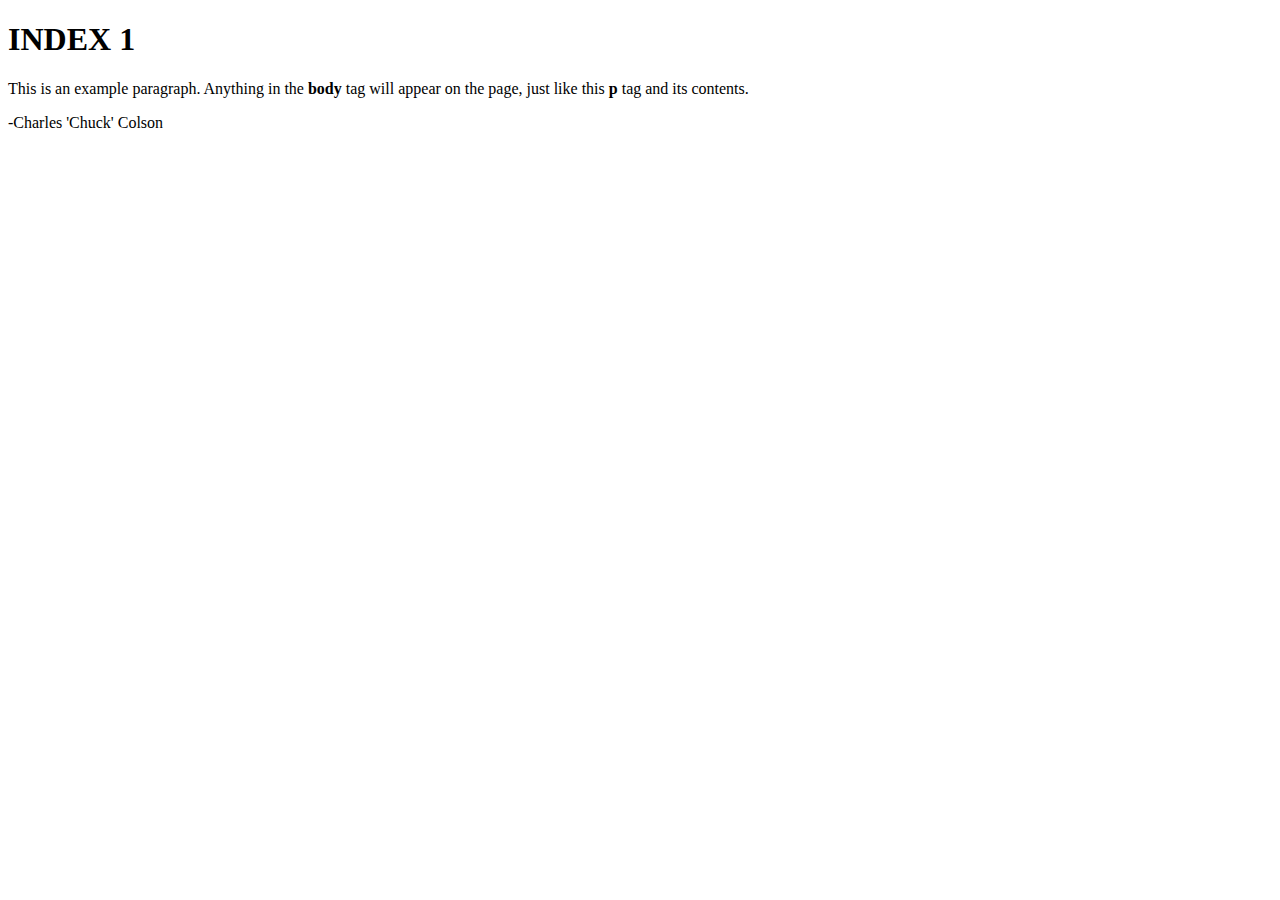
<file: views/index1.html>
<!doctype html>
<html>
  <head>
    <title>INDEX 1</title>
  </head>
  <body>
  	<h1><strong>INDEX 1</strong></h1>
    <p>This is an example paragraph. Anything in the <strong>body</strong> tag will appear on the page, just like this <strong>p</strong> tag and its contents.</p>
    <p>-Charles 'Chuck' Colson</p>
  </body>
</html>
</file>
